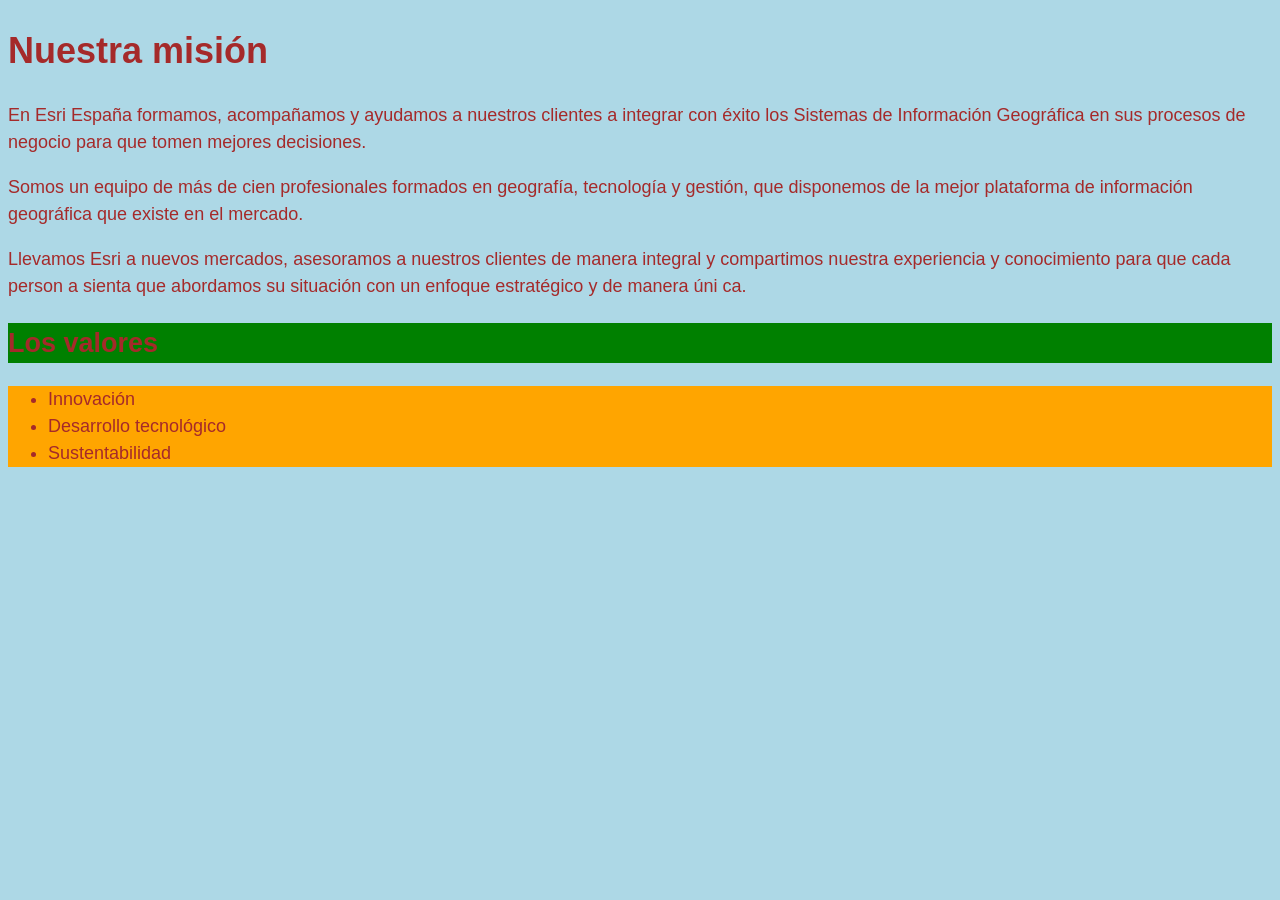
<file: CSS/Ejercicio2/index.html>
<!DOCTYPE html>
<html lang="en">
  <head>
    <meta charset="UTF-8" />
    <meta name="viewport" content="width=device-width, initial-scale=1.0" />
    <title>Ejercicio 2 - CSS</title>
    <link rel="stylesheet" href="style.css">
  </head>
  <body>
    <h1>Nuestra misión</h1>
    <div>
      <p>
        En Esri España formamos, acompañamos y ayudamos a nuestros clientes a
        integrar con éxito los Sistemas de Información Geográfica en sus
        procesos de negocio para que tomen mejores decisiones.
      </p>
      <p>
        Somos un equipo de más de cien profesionales formados en geografía,
        tecnología y gestión, que disponemos de la mejor plataforma de
        información geográfica que existe en el mercado.
      </p>
      <p>
        Llevamos Esri a nuevos mercados, asesoramos a nuestros clientes de
        manera integral y compartimos nuestra experiencia y conocimiento para
        que cada person a sienta que abordamos su situación con un enfoque
        estratégico y de manera úni ca.
      </p>
    </div>
    <div>
      <h2>Los valores</h2>
      <ul>
        <li>Innovación</li>
        <li>Desarrollo tecnológico</li>
        <li>Sustentabilidad</li>
      </ul>
    </div>
  </body>
</html>
</file>
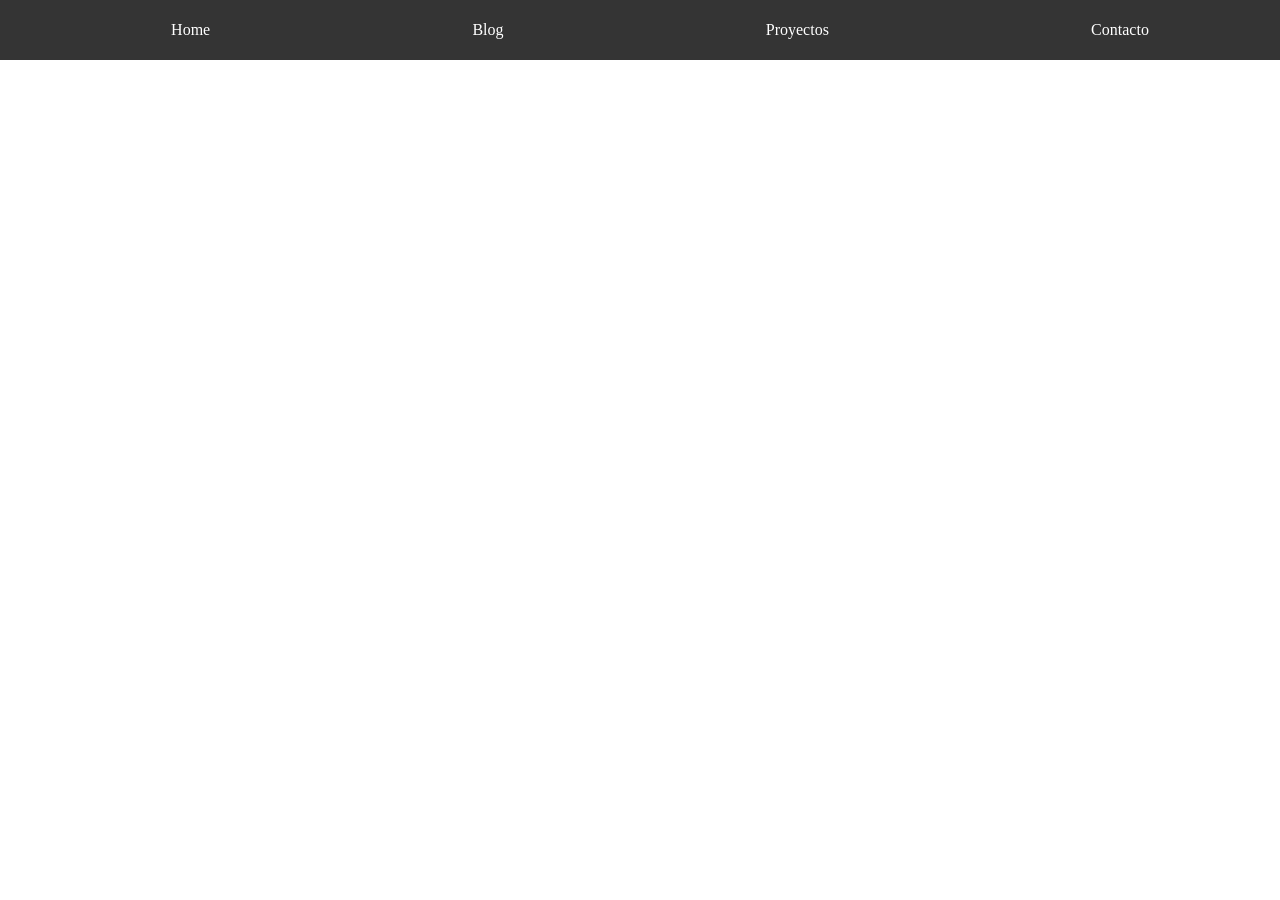
<file: CSS/Ejercicio3/index.html>
<!DOCTYPE html>
<html lang="en">
<head>
    <meta charset="UTF-8">
    <meta name="viewport" content="width=device-width, initial-scale=1.0">
    <title>Ejercicio 3 - CSS</title>
    <link rel="stylesheet" href="style.css">
</head>
<body>
    <ul>
        <li><a href="">Home</a></li>
        <li><a href="">Blog</a></li>
        <li><a href="">Proyectos</a></li>
        <li><a href="">Contacto</a></li>
    </ul>
</body>
</html>
</file>
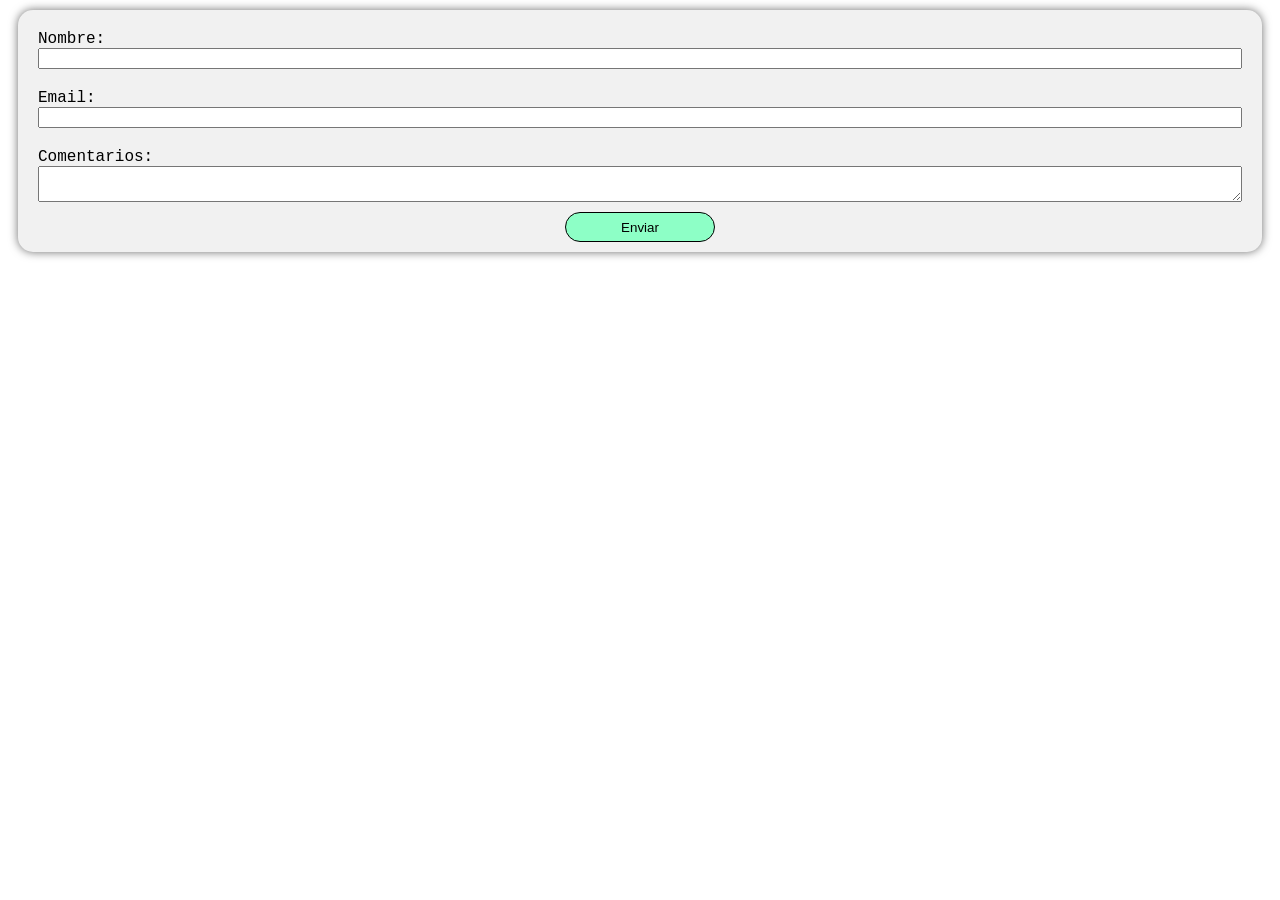
<file: CSS/Ejercicio5/index.html>
<!DOCTYPE html>
<html lang="en">
<head>
    <meta charset="UTF-8">
    <meta name="viewport" content="width=device-width, initial-scale=1.0">
    <title>Formulario</title>
    <link rel="stylesheet" href="style.css">
</head>
<body>
    <form class="formulario">
        <div>
            <label for="nombre">Nombre: </label>
            <input type="text" name="nombre">
        </div>
        <div>
            <label for="email">Email: </label>
            <input type="email" name="email">
        </div>
        <div>
            <label for="comentarios">Comentarios: </label>
            <textarea name="comentarios" id=""></textarea>
        </div>
        <button type="submit">Enviar</button>
    </form>
    
</body>
</html>
</file>
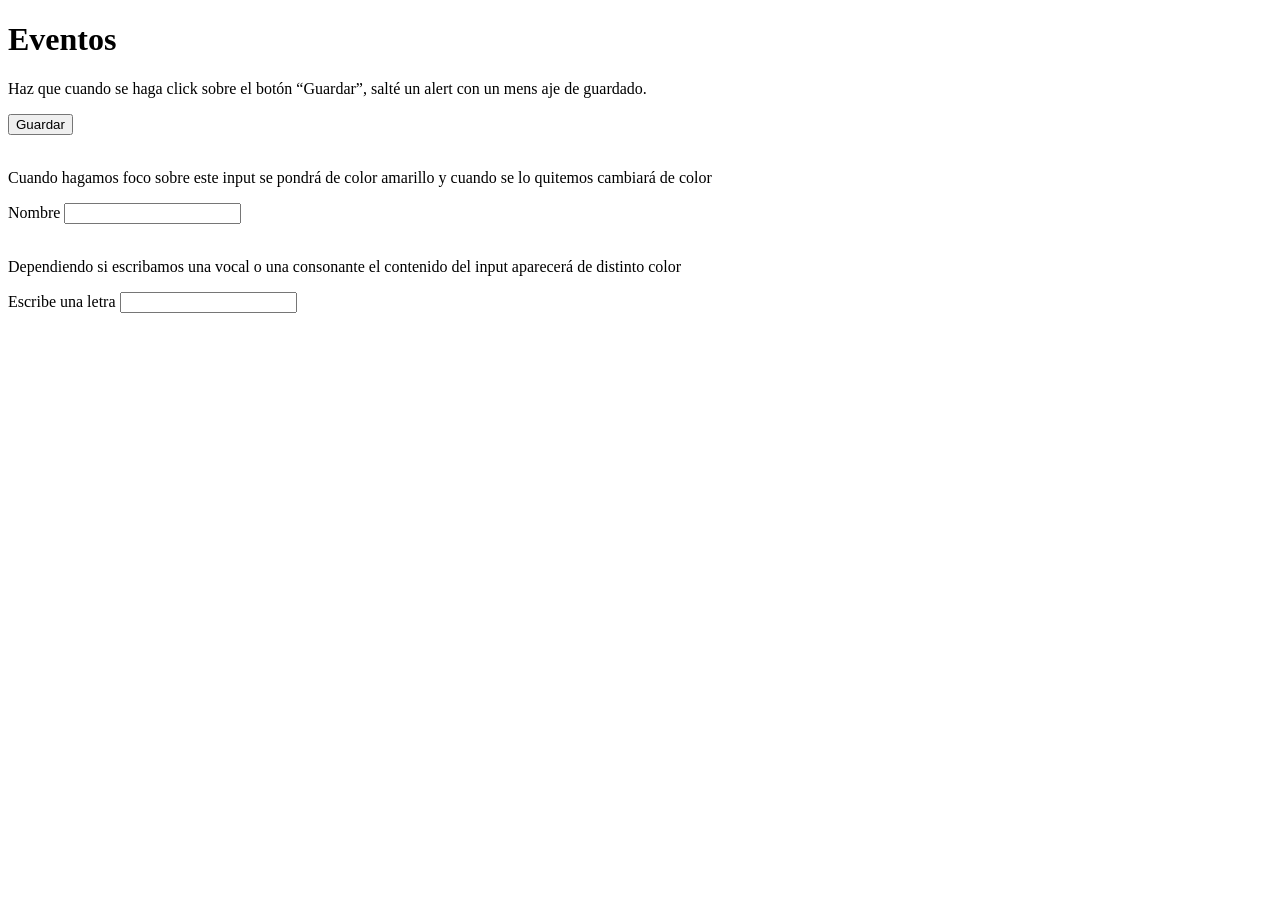
<file: JS/Ejercicio 10/index.html>
<!DOCTYPE html>
<html lang="en">
<head>
    <meta charset="UTF-8">
    <meta name="viewport" content="width=device-width, initial-scale=1.0">
    <title>Document</title>
    <script src="main.js" defer></script>
</head>
    <body>
        <h1>Eventos</h1>
        <p>Haz que cuando se haga click sobre el botón “Guardar”,  salté un alert con un mens aje de guardado.</p>
        <button id="botonGuardar">Guardar</button>
        <br />
        <br />
    <p>Cuando hagamos foco sobre este input se pondrá de color amarillo y cuando se lo quitemos cambiará de color</p>
    <label>Nombre</label>
    <input type=”text” id="inputNombre"  />
    <br />
    <br />
    <p>Dependiendo si escribamos una vocal o una consonante el contenido del input aparecerá de distinto color</p>
    <label>Escribe una letra</label> <input type=”text” id="inputLetra"/>
    </body>
</html>
</file>
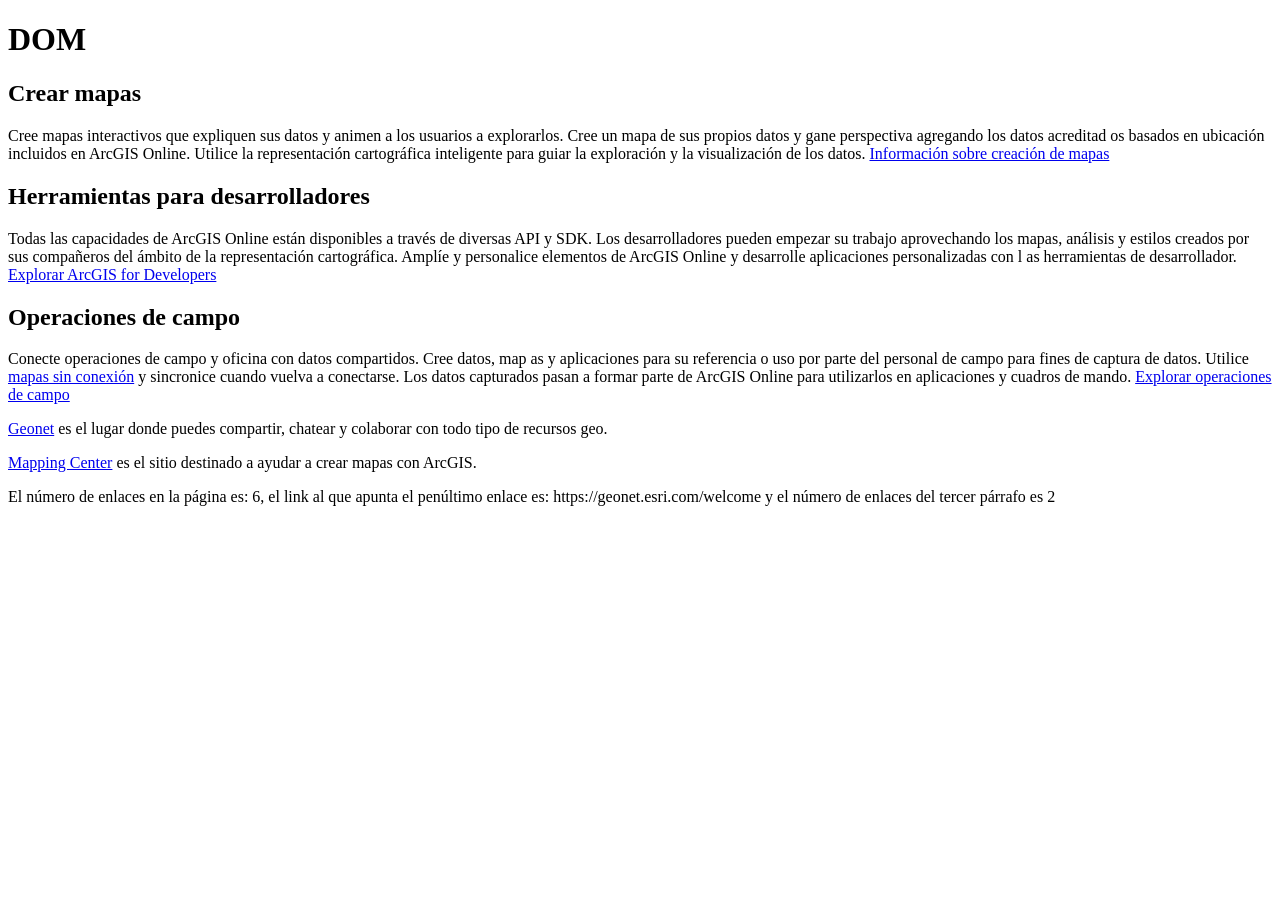
<file: JS/Ejercicio 9/index.html>
<!DOCTYPE html>
<html lang="en">
<head>
    <meta charset="UTF-8">
    <meta name="viewport" content="width=device-width, initial-scale=1.0">
    <title>Ejercicio 9</title>
    <script src="main.js" defer></script>
</head>
<body>
<h1>DOM</h1>

<h2>Crear mapas</h2>
<p>Cree mapas interactivos que expliquen sus datos y animen a los usuarios a explorarlos. Cree un mapa de sus propios datos y gane perspectiva agregando los datos acreditad os basados en ubicación incluidos en ArcGIS Online. Utilice la representación cartográfica inteligente para guiar la exploración y la visualización de los datos.
<a href="https://www.esri.com/es-es/arcgis/products/arcgis-
online/capabilities/make-maps">Información sobre creación de mapas</a>
</p>

<h2>Herramientas para desarrolladores</h2>
<p>Todas las capacidades de ArcGIS Online están disponibles a través de diversas API y SDK. Los desarrolladores pueden empezar su trabajo aprovechando los mapas, análisis y estilos creados por sus compañeros del ámbito de la representación cartográfica. Amplíe y personalice elementos de ArcGIS Online y desarrolle aplicaciones personalizadas con l
as herramientas de desarrollador.
<a href="https://www.esri.com/en-us/arcgis/products/arcgis-for-
developers/overview">Explorar ArcGIS for Developers</a>
</p>

<h2>Operaciones de campo</h2>
<p id="third-paragraph">Conecte operaciones de campo y oficina con datos compartidos. Cree datos, map as y aplicaciones para su referencia o uso por parte del personal de campo para fines de
captura de datos. Utilice <a href="https://doc.arcgis.com/es/collector/android/create- maps/offline-map-
prep.htm">mapas sin conexión</a> y sincronice cuando vuelva a conectarse. Los datos capturados pasan a formar parte de ArcGIS Online para utilizarlos en aplicaciones y cuadros de mando.
<a href="https://www.esri.com/en-us/arcgis/products/field-
operations/overview">Explorar operaciones de campo</a>
</p>
<p>
<a href="https://geonet.esri.com/welcome">Geonet</a> es el lugar donde puedes compartir, chatear y colaborar con todo tipo de recursos geo.
</p>
<p>
<a href="http://mappingcenter.esri.com">Mapping Center</a> es el sitio destinado a ayudar a crear mapas con ArcGIS.
</p>

</body>
</html>
</file>
<file: CSS/Ejercicio2/style.css>
body{
    font-size: 18px;
    font-family: 'Gill Sans', 'Gill Sans MT', Calibri, 'Trebuchet MS', sans-serif;
    color: brown;
    background-color: lightblue;
    line-height: 1.5;
}

@media all and (min-width:600px){
    h2{
        background-color: green;
    }

    ul{
        background-color: orange;
    }
}
</file>
<file: CSS/Ejercicio3/style.css>
body{
    margin: 0;
}

ul{
    display: flex;
    flex-direction: row;
    list-style: none;
    justify-content: space-around;
    align-items: center;
    background-color: #343434;
    margin: 0;
    height: 60px;
    li{
        a{
           text-decoration: none;
           color: white; 
        }
        a:hover{
            color: #8dffc6;
        }
    }
}
</file>
<file: CSS/Ejercicio5/style.css>
.formulario{
    margin: 10px;
    border-radius: 15px;
    box-shadow: 0px 0px 10px 0px rgba(110, 110, 110, 1) ;
    padding: 10px;
    display: flex;
    flex-direction: column;
    background-color: rgb(241, 241, 241);
    font-family: 'Courier New', Courier, monospace;

    & div{
        padding: 10px;
        display: flex;
        flex-direction: column;

    }

    & button{
        background-color: #8dffc6;
        border-radius: 15px;
        border-style: solid;
        border-width: 1px;
        width: 150px;
        align-self: center;
        height: 30px;
    }

    & button:hover{
        background-color: #0ff381;
        cursor: pointer
    }
}
</file>
